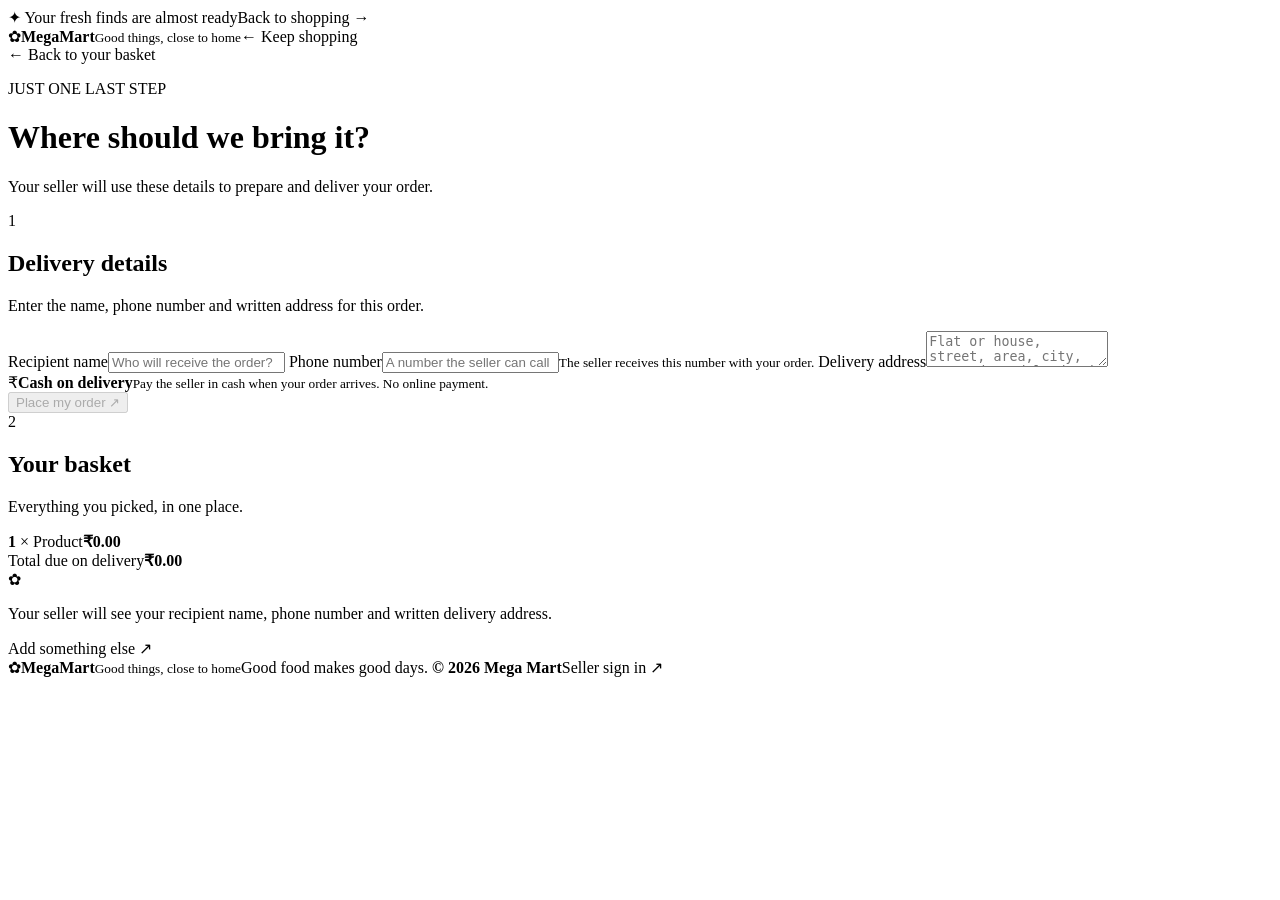
<file: src/main/resources/templates/checkout.html>
<!doctype html>
<html lang="en" xmlns:th="http://www.thymeleaf.org">
<head>
  <meta charset="utf-8">
  <meta name="viewport" content="width=device-width, initial-scale=1">
  <meta name="theme-color" content="#087a4b">
  <title>Checkout · Mega Mart</title>
  <link rel="icon" th:href="@{/favicon.svg}" type="image/svg+xml">
  <link rel="stylesheet" th:href="@{/marketplace.css}">
  <script type="module" th:src="@{/js/customer-auth.js}"></script>
</head>
<body class="marketplace auth-required-page" data-require-customer-auth="true">
  <div class="top-strip"><span>✦ Your fresh finds are almost ready</span><a th:href="@{/shop}">Back to shopping <span aria-hidden="true">→</span></a></div>
  <header class="market-header"><div class="market-header-inner"><a class="brand" th:href="@{/shop}" aria-label="Mega Mart home"><span class="brand-icon" aria-hidden="true">✿</span><span class="brand-copy"><b>Mega<span>Mart</span></b><small>Good things, close to home</small></span></a><a class="checkout-secure" th:href="@{/shop}">← Keep shopping</a></div></header>
  <main class="checkout-main">
    <a class="back-link" th:href="@{/shop}">← Back to your basket</a>
    <div class="checkout-intro"><p class="eyebrow">JUST ONE LAST STEP</p><h1>Where should we bring it?</h1><p>Your seller will use these details to prepare and deliver your order.</p></div>
    <div class="checkout-layout">
      <section class="checkout-card">
        <div class="checkout-card-title"><span class="checkout-step">1</span><div><h2>Delivery details</h2><p>Enter the name, phone number and written address for this order.</p></div></div>
        <p class="feedback-message error-message" th:if="${checkoutError}" th:text="${checkoutError}"></p>
        <p class="feedback-message error-message" id="checkout-feedback" role="alert" hidden></p>
                <form class="checkout-form" id="checkout-form" th:action="@{/shop/orders}" th:object="${form}" method="post">
          <input type="hidden" th:name="${_csrf.parameterName}" th:value="${_csrf.token}">
          <input type="hidden" id="customer-access-token" name="customerAccessToken">
          <div class="customer-auth-required" id="checkout-auth-required" hidden><p>Sign in with Google to place your order and keep it in your account.</p><button class="button-primary" id="checkout-google-sign-in" type="button">Sign in with Google</button></div>
          <label for="recipientName">Recipient name</label><input id="recipientName" type="text" th:field="*{recipientName}" maxlength="120" autocomplete="name" placeholder="Who will receive the order?" required><span class="field-error" th:if="${#fields.hasErrors('recipientName')}" th:errors="*{recipientName}"></span>
          <label for="phone">Phone number</label><input id="phone" type="tel" th:field="*{phone}" maxlength="24" autocomplete="tel" inputmode="tel" placeholder="A number the seller can call" required><span class="field-error" th:if="${#fields.hasErrors('phone')}" th:errors="*{phone}"></span><small class="form-hint">The seller receives this number with your order.</small>
          <label for="deliveryAddress">Delivery address</label><textarea id="deliveryAddress" th:field="*{deliveryAddress}" maxlength="1000" autocomplete="street-address" placeholder="Flat or house, street, area, city, PIN code and landmark" required></textarea><span class="field-error" th:if="${#fields.hasErrors('deliveryAddress')}" th:errors="*{deliveryAddress}"></span>
          <div class="cod-card"><span class="cod-icon" aria-hidden="true">₹</span><span><b>Cash on delivery</b><small>Pay the seller in cash when your order arrives. No online payment.</small></span></div>
          <button class="place-order-button" type="submit" disabled>Place my order <span aria-hidden="true">↗</span></button>
        </form>
      </section>
      <aside class="checkout-card checkout-summary">
        <div class="checkout-card-title"><span class="checkout-step checkout-step-orange">2</span><div><h2>Your basket</h2><p>Everything you picked, in one place.</p></div></div>
          <div class="summary-line" th:each="line : ${cartLines}"><span><b th:text="${line.quantity}">1</b> × <span th:text="${line.product.name}">Product</span></span><strong>₹<span th:text="${line.lineTotal}">0.00</span></strong></div>
        <div class="summary-total"><span>Total due on delivery</span><strong>₹<span th:text="${cartTotal}">0.00</span></strong></div>
        <div class="summary-note"><span aria-hidden="true">✿</span><p>Your seller will see your recipient name, phone number and written delivery address.</p></div>
        <a class="summary-back-link" th:href="@{/shop}">Add something else <span aria-hidden="true">↗</span></a>
      </aside>
    </div>
  </main>
  <footer class="market-footer"><a class="brand footer-brand" th:href="@{/shop}"><span class="brand-icon" aria-hidden="true">✿</span><span class="brand-copy"><b>Mega<span>Mart</span></b><small>Good things, close to home</small></span></a><span>Good food makes good days. <b>© 2026 Mega Mart</b></span><a th:href="@{/seller/login}">Seller sign in ↗</a></footer>
</body>
</html>
</file>
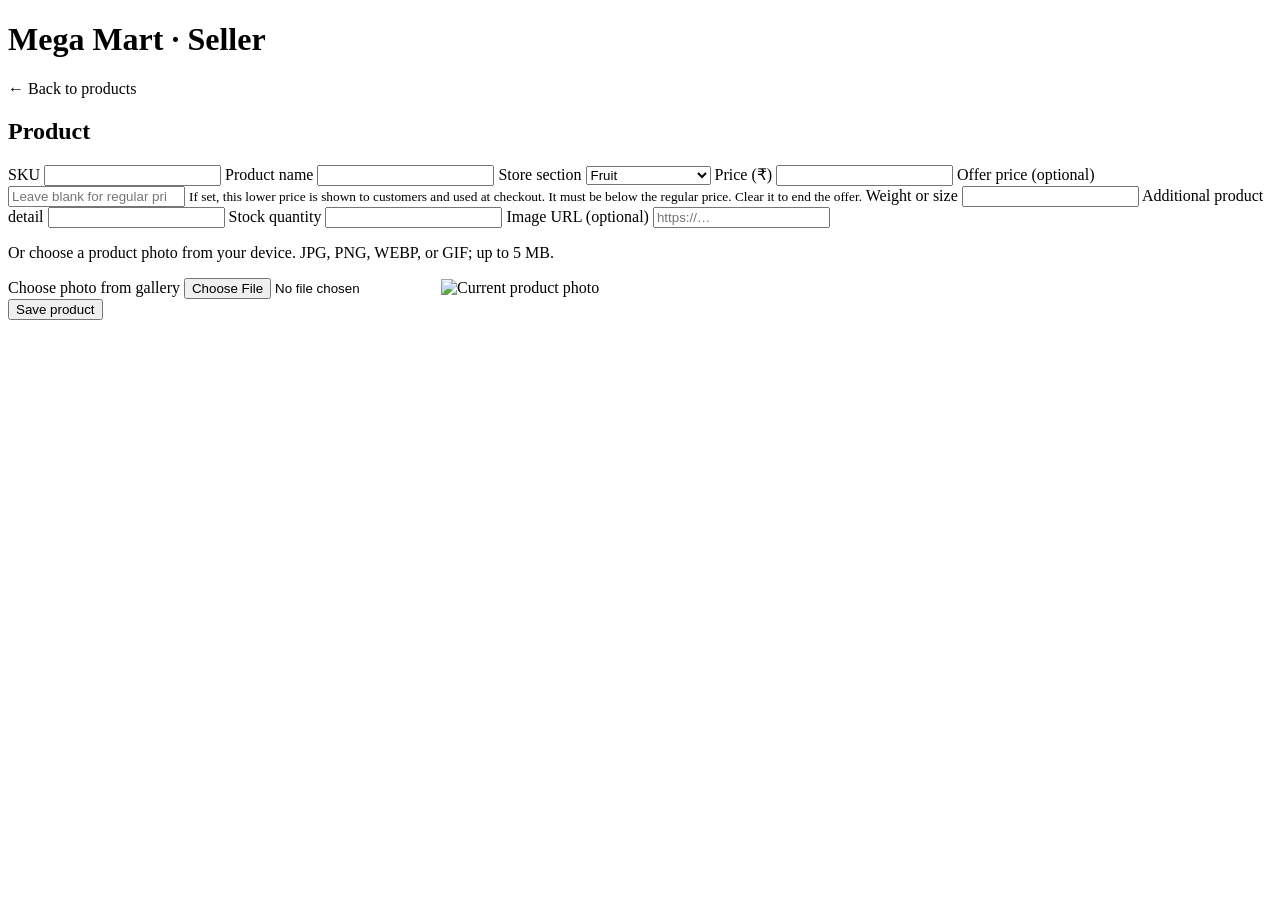
<file: src/main/resources/templates/product-form.html>
<!doctype html>
<html lang="en" xmlns:th="http://www.thymeleaf.org">
<head>
  <meta charset="utf-8">
  <meta name="viewport" content="width=device-width, initial-scale=1">
  <title th:text="${formTitle} + ' · Mega Mart'">Product · Mega Mart</title>
  <link rel="stylesheet" th:href="@{/styles.css}">
</head>
<body>
<header><a th:href="@{/seller/orders}"><h1>Mega Mart · Seller</h1></a></header>
<main>
  <a th:href="@{/seller/products}">← Back to products</a>
  <section class="panel">
    <h2 th:text="${formTitle}">Product</h2>
    <p class="error" th:if="${formError}" th:text="${formError}"></p>
    <form th:action="${formAction}" th:object="${form}" method="post" enctype="multipart/form-data">
      <input type="hidden" th:name="${_csrf.parameterName}" th:value="${_csrf.token}">
      <label for="sku">SKU</label>
      <input id="sku" th:field="*{sku}" maxlength="80" required>
      <span class="field-error" th:if="${#fields.hasErrors('sku')}" th:errors="*{sku}"></span>
      <label for="name">Product name</label>
      <input id="name" th:field="*{name}" maxlength="160" required>
      <span class="field-error" th:if="${#fields.hasErrors('name')}" th:errors="*{name}"></span>
      <label for="category">Store section</label>
      <select id="category" th:field="*{category}" required>
        <option value="" disabled>Choose a section</option>
        <option th:each="category : ${categories}" th:value="${category}" th:text="${category}">Fruit</option>
      </select>
      <span class="field-error" th:if="${#fields.hasErrors('category')}" th:errors="*{category}"></span>
      <label for="price">Price (₹)</label>
      <input id="price" type="number" th:field="*{price}" min="0" step="0.01" required>
      <span class="field-error" th:if="${#fields.hasErrors('price')}" th:errors="*{price}"></span>
      <label for="offerPrice">Offer price (optional)</label>
      <input id="offerPrice" type="number" th:field="*{offerPrice}" min="0.01" step="0.01" placeholder="Leave blank for regular price">
      <small class="hint">If set, this lower price is shown to customers and used at checkout. It must be below the regular price. Clear it to end the offer.</small>
      <span class="field-error" th:if="${#fields.hasErrors('offerPrice')}" th:errors="*{offerPrice}"></span>
      <label for="weight">Weight or size</label>
      <input id="weight" th:field="*{weight}" maxlength="80">
      <label for="heightPreference">Additional product detail</label>
      <input id="heightPreference" th:field="*{heightPreference}" maxlength="80">
      <label for="stockQuantity">Stock quantity</label>
      <input id="stockQuantity" type="number" th:field="*{stockQuantity}" min="0" step="1" required>
      <span class="field-error" th:if="${#fields.hasErrors('stockQuantity')}" th:errors="*{stockQuantity}"></span>
      <label for="imageUrl">Image URL (optional)</label>
      <input id="imageUrl" type="url" th:field="*{imageUrl}" maxlength="2048" placeholder="https://…">
      <p class="hint">Or choose a product photo from your device. JPG, PNG, WEBP, or GIF; up to 5 MB.</p>
      <label class="file-picker" for="imageFile">Choose photo from gallery</label>
      <input id="imageFile" name="imageFile" type="file" accept="image/jpeg,image/png,image/webp,image/gif">
      <img class="seller-photo-preview" th:if="${form.imageUrl != null and !#strings.isEmpty(form.imageUrl)}"
           th:src="${form.imageUrl}" alt="Current product photo" onerror="this.hidden=true">
      <img class="seller-photo-preview" id="imagePreview" alt="Selected product photo" hidden>
      <div class="actions"><button type="submit" th:text="${formTitle}">Save product</button></div>
    </form>
  </section>
</main>
<script>
  const imageInput = document.getElementById('imageFile');
  const preview = document.getElementById('imagePreview');
  imageInput?.addEventListener('change', () => {
    if (!imageInput.files?.[0]) { preview.hidden = true; return; }
    preview.src = URL.createObjectURL(imageInput.files[0]);
    preview.hidden = false;
  });
</script>
</body>
</html>
</file>
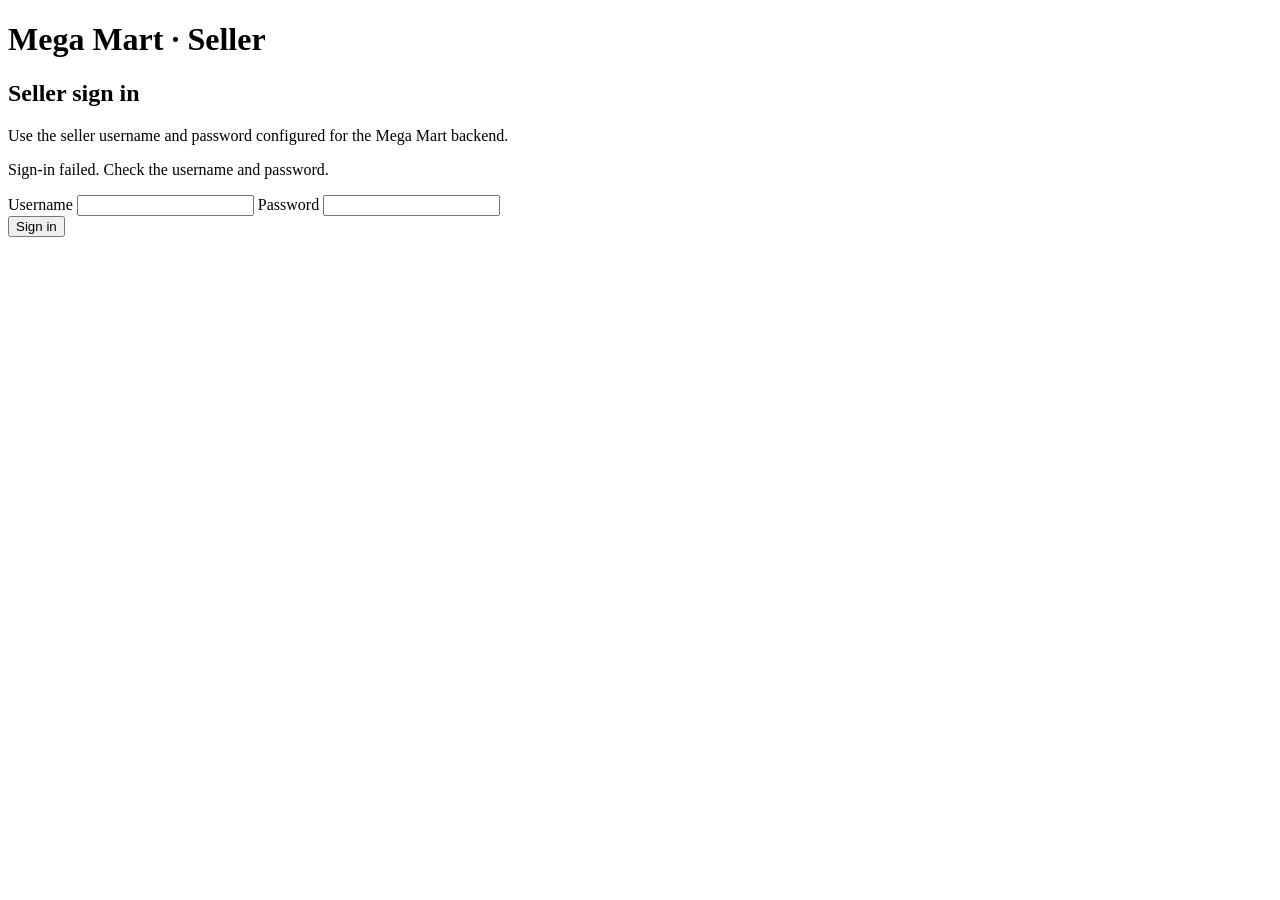
<file: src/main/resources/templates/seller-login.html>
<!doctype html>
<html lang="en" xmlns:th="http://www.thymeleaf.org">
<head>
  <meta charset="utf-8">
  <meta name="viewport" content="width=device-width, initial-scale=1">
  <title>Seller sign in · Mega Mart</title>
  <link rel="stylesheet" th:href="@{/styles.css}">
</head>
<body>
<header><a th:href="@{/shop}"><h1>Mega Mart · Seller</h1></a></header>
<main>
  <section class="panel auth">
    <h2>Seller sign in</h2>
    <p class="hint">Use the seller username and password configured for the Mega Mart backend.</p>
    <p class="error" th:if="${param.error}">Sign-in failed. Check the username and password.</p>
    <form th:action="@{/seller/login}" method="post">
      <input type="hidden" th:name="${_csrf.parameterName}" th:value="${_csrf.token}">
      <label for="username">Username</label>
      <input id="username" name="username" autocomplete="username" required>
      <label for="password">Password</label>
      <input id="password" type="password" name="password" autocomplete="current-password" required>
      <div class="actions"><button type="submit">Sign in</button></div>
    </form>
  </section>
</main>
</body>
</html>
</file>
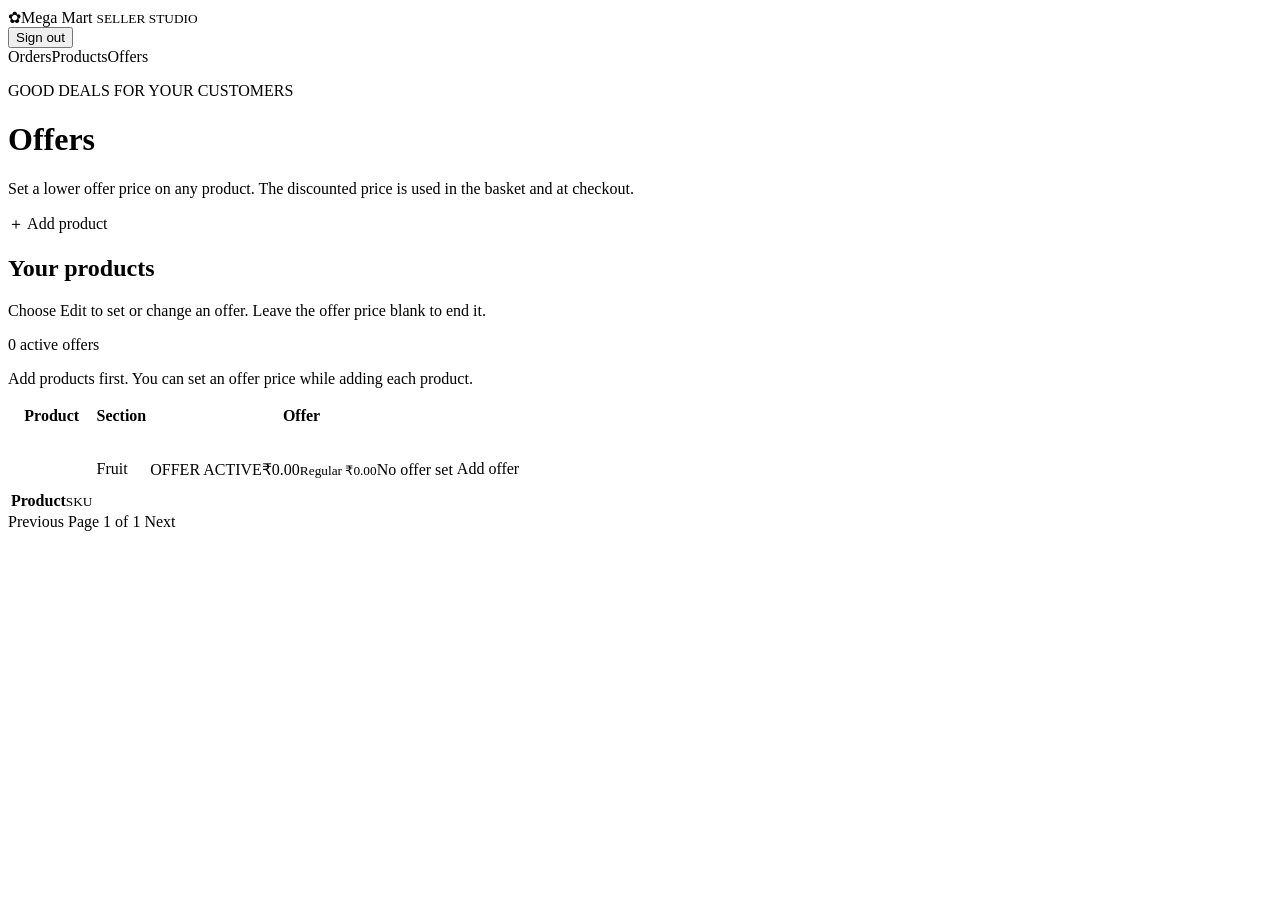
<file: src/main/resources/templates/seller-offers.html>
<!doctype html>
<html lang="en" xmlns:th="http://www.thymeleaf.org">
<head>
  <meta charset="utf-8">
  <meta name="viewport" content="width=device-width, initial-scale=1">
  <meta name="theme-color" content="#075c3b">
  <title>Offers · Mega Mart Seller</title>
  <link rel="icon" th:href="@{/favicon.svg}" type="image/svg+xml">
  <link rel="stylesheet" th:href="@{/styles.css}">
</head>
<body class="seller-page">
<header class="seller-header">
  <div class="row seller-header-row">
    <a class="seller-brand" th:href="@{/seller/orders}"><span class="seller-brand-icon">✿</span><span>Mega Mart <small>SELLER STUDIO</small></span></a>
    <form th:action="@{/seller/logout}" method="post"><input type="hidden" th:name="${_csrf.parameterName}" th:value="${_csrf.token}"><button type="submit" class="secondary">Sign out</button></form>
  </div>
</header>
<main class="seller-main">
  <nav class="seller-tabs" aria-label="Seller dashboard"><a th:href="@{/seller/orders}">Orders</a><a th:href="@{/seller/products}">Products</a><a class="active" th:href="@{/seller/offers}">Offers</a></nav>
  <div class="seller-page-heading"><div><p class="seller-kicker">GOOD DEALS FOR YOUR CUSTOMERS</p><h1>Offers</h1><p class="hint">Set a lower offer price on any product. The discounted price is used in the basket and at checkout.</p></div><a class="button" th:href="@{/seller/products/new}"><span aria-hidden="true">＋</span> Add product</a></div>
  <section class="seller-card">
    <div class="seller-card-heading"><div><h2>Your products</h2><p>Choose Edit to set or change an offer. Leave the offer price blank to end it.</p></div><span class="seller-count" th:text="|${activeOfferCount} active offers|">0 active offers</span></div>
    <p class="empty" th:if="${products.empty}">Add products first. You can set an offer price while adding each product.</p>
    <div class="table-wrap" th:if="${!products.empty}">
      <table class="seller-products-table">
        <thead><tr><th>Product</th><th>Section</th><th>Offer</th><th></th></tr></thead>
        <tbody>
        <tr th:each="product : ${products.content}">
          <td><div class="seller-product-cell"><span class="seller-product-thumb"><img th:if="${product.imageUrl != null and !#strings.isEmpty(product.imageUrl)}" th:src="${product.imageUrl}" th:alt="${product.name}" loading="lazy" onerror="this.hidden=true; this.nextElementSibling.classList.remove('image-placeholder-hidden')"><svg th:classappend="${product.imageUrl != null and !#strings.isEmpty(product.imageUrl) ? ' image-placeholder-hidden' : ''}" viewBox="0 0 220 160" aria-hidden="true"><use th:attr="href=|/images/mega-mart-illustrations.svg#${product.illustrationId()}|"></use></svg></span><span><b th:text="${product.name}">Product</b><small th:text="${product.sku}">SKU</small></span></div></td>
          <td th:text="${product.category}">Fruit</td>
          <td><span th:if="${product.offerPrice != null}" class="offer-tag">OFFER ACTIVE</span><span th:if="${product.offerPrice != null}" class="seller-offer-price">₹<span th:text="${product.offerPrice}">0.00</span><small class="seller-original-price">Regular ₹<span th:text="${product.price}">0.00</span></small></span><span th:if="${product.offerPrice == null}" class="offer-empty-note">No offer set</span></td>
          <td><a class="seller-edit-link" th:href="@{|/seller/products/${product.id}/edit#offerPrice|}" th:text="${product.offerPrice == null ? 'Add offer' : 'Edit offer'}">Add offer</a></td>
        </tr>
        </tbody>
      </table>
    </div>
  </section>
  <nav class="toolbar seller-pagination" aria-label="Product pages" th:if="${products.totalPages > 1}">
    <a class="button secondary" th:if="${products.hasPrevious()}" th:href="@{/seller/offers(page=${products.number - 1})}">Previous</a>
    <span class="meta">Page <span th:text="${products.number + 1}">1</span> of <span th:text="${products.totalPages}">1</span></span>
    <a class="button secondary" th:if="${products.hasNext()}" th:href="@{/seller/offers(page=${products.number + 1})}">Next</a>
  </nav>
</main>
</body>
</html>
</file>
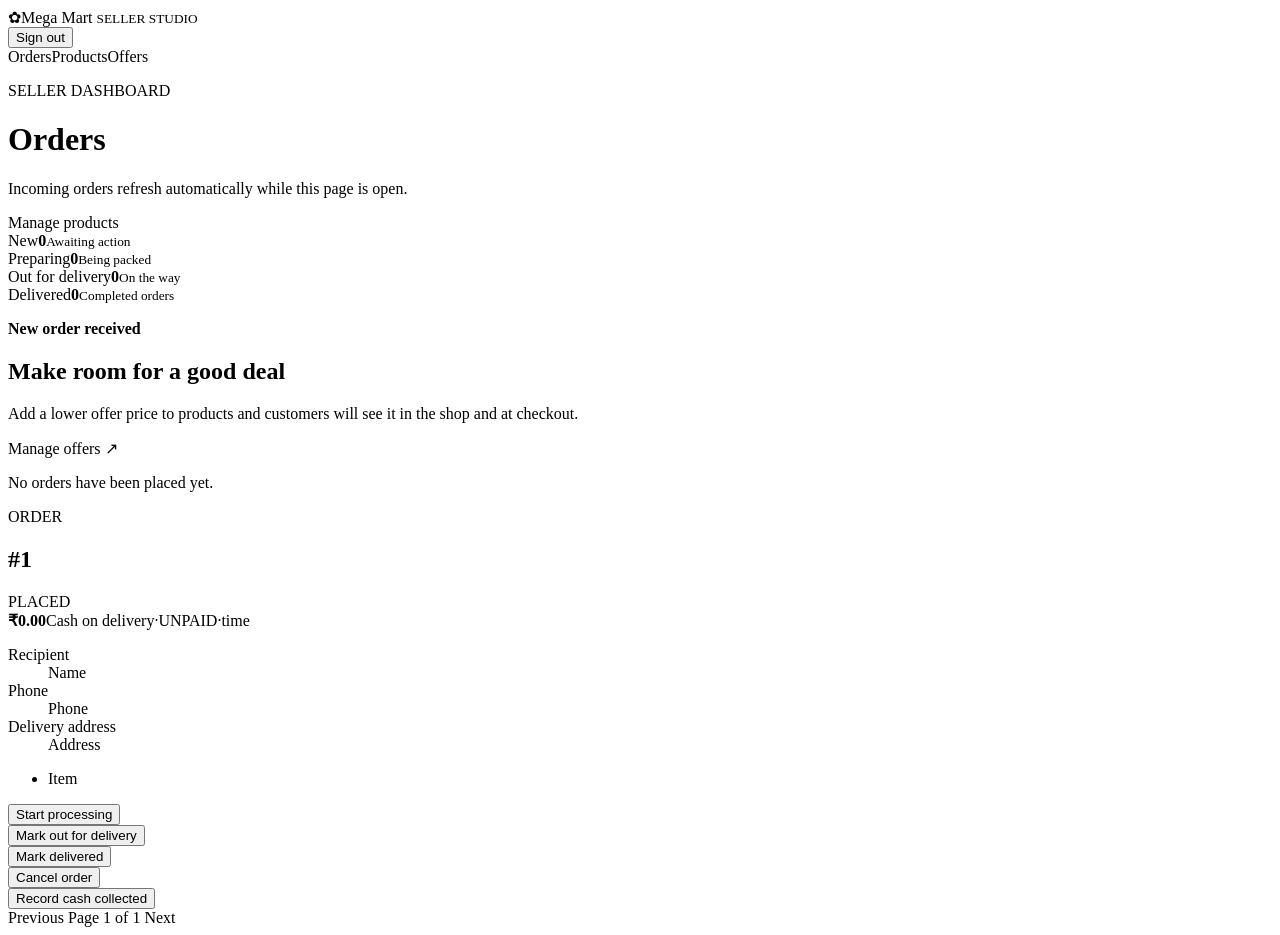
<file: src/main/resources/templates/seller-orders.html>
<!doctype html>
<html lang="en" xmlns:th="http://www.thymeleaf.org">
<head>
  <meta charset="utf-8">
  <meta name="viewport" content="width=device-width, initial-scale=1">
  <title>Seller orders · Mega Mart</title>
  <link rel="stylesheet" th:href="@{/styles.css}">
  <script defer th:src="@{/js/seller.js}"></script>
</head>
<body>
<header class="seller-header">
  <div class="row seller-header-row">
    <a class="seller-brand" th:href="@{/seller/orders}"><span class="seller-brand-icon">✿</span><span>Mega Mart <small>SELLER STUDIO</small></span></a>
    <form th:action="@{/seller/logout}" method="post"><input type="hidden" th:name="${_csrf.parameterName}" th:value="${_csrf.token}"><button type="submit" class="secondary">Sign out</button></form>
  </div>
</header>
<main class="seller-main seller-orders-main">
  <nav class="seller-tabs" aria-label="Seller dashboard"><a class="active" th:href="@{/seller/orders}">Orders</a><a th:href="@{/seller/products}">Products</a><a th:href="@{/seller/offers}">Offers</a></nav>
  <div class="seller-page-heading seller-dashboard-heading">
    <div><p class="seller-kicker">SELLER DASHBOARD</p><h1>Orders</h1><p class="hint">Incoming orders refresh automatically while this page is open.</p></div>
    <a class="button secondary" th:href="@{/seller/products}">Manage products</a>
  </div>
  <section class="seller-stat-grid" aria-label="Order overview">
    <div class="seller-stat"><span>New</span><strong th:text="${placedCount}">0</strong><small>Awaiting action</small></div>
    <div class="seller-stat"><span>Preparing</span><strong th:text="${processingCount}">0</strong><small>Being packed</small></div>
    <div class="seller-stat"><span>Out for delivery</span><strong th:text="${deliveryCount}">0</strong><small>On the way</small></div>
    <div class="seller-stat"><span>Delivered</span><strong th:text="${deliveredCount}">0</strong><small>Completed orders</small></div>
  </section>
  <p class="success" th:if="${sellerMessage}" th:text="${sellerMessage}"></p>
  <p class="error" th:if="${sellerError}" th:text="${sellerError}"></p>

  <section class="notice" th:if="${!newOrders.empty}" role="status">
    <strong>New order received</strong>
    <div th:each="order : ${newOrders}">
      <span th:text="|#${order.orderId}: ${order.recipientName}, ${order.customerPhone}, ${order.deliveryAddress}|"></span>
    </div>
  </section>

  <section class="seller-offer-promo">
    <div><h2>Make room for a good deal</h2><p>Add a lower offer price to products and customers will see it in the shop and at checkout.</p></div>
    <a class="button" th:href="@{/seller/offers}">Manage offers <span aria-hidden="true">↗</span></a>
  </section>

  <p class="empty" th:if="${orders.empty}">No orders have been placed yet.</p>
  <div class="seller-order-grid" th:if="${!orders.empty}">
  <article class="order-card seller-order-card" th:each="order : ${orders.content}">
    <div class="seller-order-head">
      <div><p class="seller-order-kicker">ORDER</p><h2 th:text="|#${order.orderId}|">#1</h2></div>
      <span class="seller-status-pill" th:text="${order.orderStatus}">PLACED</span>
    </div>
    <div class="seller-order-summary"><strong>₹<span th:text="${order.totalAmount}">0.00</span></strong><span>Cash on delivery</span><span>·</span><span th:text="${order.paymentStatus}">UNPAID</span><span>·</span><span th:text="${order.createdAt}">time</span></div>
    <dl class="seller-order-customer">
      <div><dt>Recipient</dt><dd th:text="${order.recipientName}">Name</dd></div>
      <div><dt>Phone</dt><dd><a th:href="|tel:${order.customerPhone}|"><span th:text="${order.customerPhone}">Phone</span></a></dd></div>
      <div class="address-field"><dt>Delivery address</dt><dd th:text="${order.deliveryAddress}">Address</dd></div>
    </dl>
    <ul class="seller-order-items">
      <li class="seller-order-item" th:each="item : ${order.items}"><img loading="lazy" th:src="@{/api/products/{id}/image(id=${item.productId})}" th:alt="${item.productName}" onerror="this.hidden=true; this.nextElementSibling.hidden=false"><span class="mini-product-placeholder" hidden>🛍️</span><span th:text="|${item.quantity} × ${item.productName} (₹${item.unitPrice})|">Item</span></li>
    </ul>
    <div class="actions">
      <form th:if="${order.orderStatus.name() == 'PLACED'}"
            th:action="@{/seller/orders/{id}/status(id=${order.orderId})}" method="post">
        <input type="hidden" th:name="${_csrf.parameterName}" th:value="${_csrf.token}">
        <button type="submit" name="status" value="PROCESSING">Start processing</button>
      </form>
      <form th:if="${order.orderStatus.name() == 'PROCESSING'}"
            th:action="@{/seller/orders/{id}/status(id=${order.orderId})}" method="post">
        <input type="hidden" th:name="${_csrf.parameterName}" th:value="${_csrf.token}">
        <button type="submit" name="status" value="OUT_FOR_DELIVERY">Mark out for delivery</button>
      </form>
      <form th:if="${order.orderStatus.name() == 'OUT_FOR_DELIVERY'}"
            th:action="@{/seller/orders/{id}/status(id=${order.orderId})}" method="post">
        <input type="hidden" th:name="${_csrf.parameterName}" th:value="${_csrf.token}">
        <button type="submit" name="status" value="DELIVERED">Mark delivered</button>
      </form>
      <form th:if="${order.orderStatus.name() == 'PLACED' or order.orderStatus.name() == 'PROCESSING'}"
            th:action="@{/seller/orders/{id}/status(id=${order.orderId})}" method="post">
        <input type="hidden" th:name="${_csrf.parameterName}" th:value="${_csrf.token}">
        <button type="submit" name="status" value="CANCELLED" class="danger">Cancel order</button>
      </form>
      <form th:if="${order.orderStatus.name() == 'DELIVERED' and order.paymentStatus.name() == 'UNPAID'}"
            th:action="@{/seller/orders/{id}/cash-collected(id=${order.orderId})}" method="post">
        <input type="hidden" th:name="${_csrf.parameterName}" th:value="${_csrf.token}">
        <button type="submit" class="secondary">Record cash collected</button>
      </form>
    </div>
  </article>
  </div>

  <nav class="toolbar" aria-label="Order pages" th:if="${orders.totalPages > 1}">
    <a class="button secondary" th:if="${orders.hasPrevious()}" th:href="@{/seller/orders(page=${orders.number - 1})}">Previous</a>
    <span class="meta">Page <span th:text="${orders.number + 1}">1</span> of <span th:text="${orders.totalPages}">1</span></span>
    <a class="button secondary" th:if="${orders.hasNext()}" th:href="@{/seller/orders(page=${orders.number + 1})}">Next</a>
  </nav>
</main>
</body>
</html>
</file>
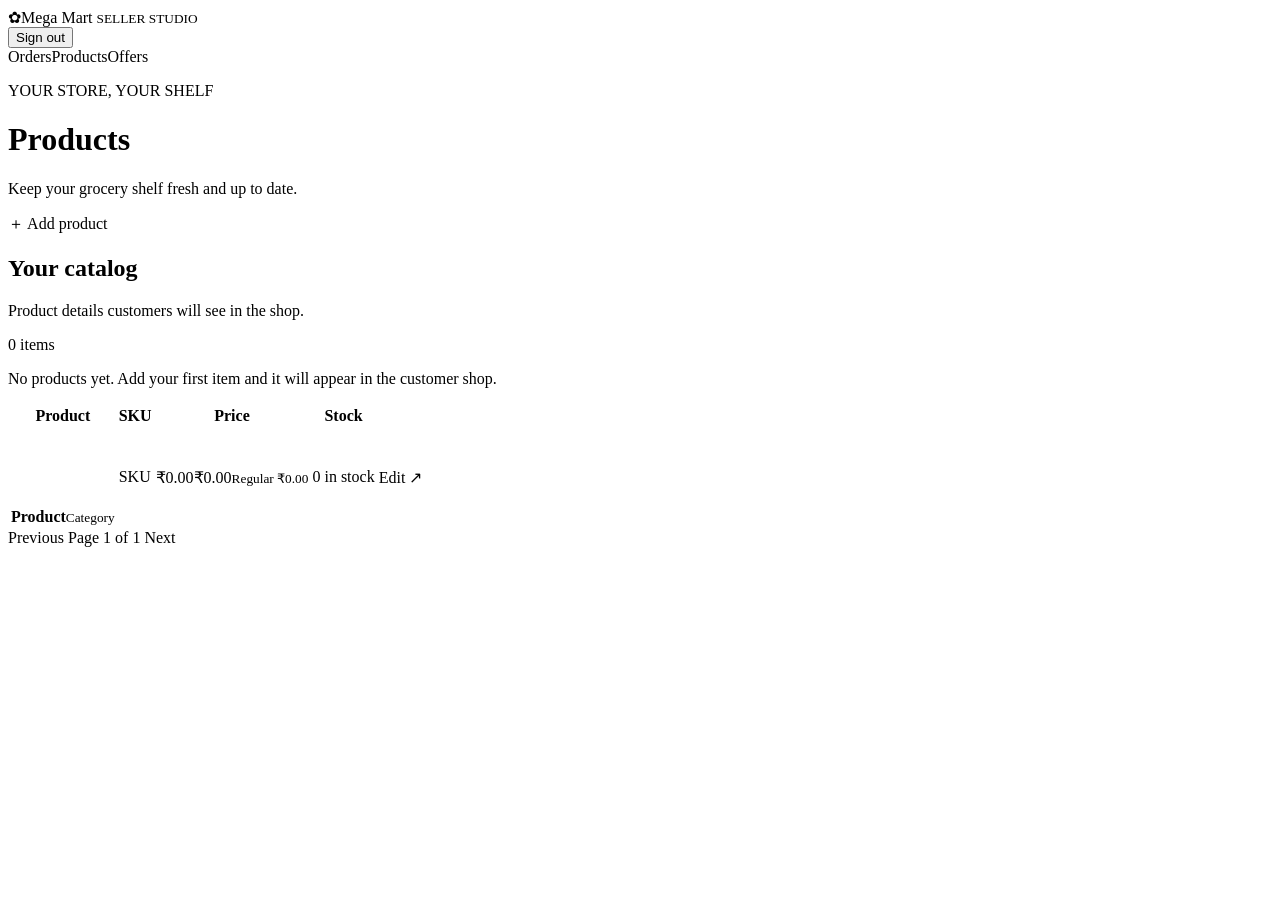
<file: src/main/resources/templates/seller-products.html>
<!doctype html>
<html lang="en" xmlns:th="http://www.thymeleaf.org">
<head>
  <meta charset="utf-8">
  <meta name="viewport" content="width=device-width, initial-scale=1">
  <meta name="theme-color" content="#075c3b">
  <title>Products · Mega Mart Seller</title>
  <link rel="icon" th:href="@{/favicon.svg}" type="image/svg+xml">
  <link rel="stylesheet" th:href="@{/styles.css}">
</head>
<body class="seller-page">
<header class="seller-header">
  <div class="row seller-header-row">
    <a class="seller-brand" th:href="@{/seller/orders}"><span class="seller-brand-icon">✿</span><span>Mega Mart <small>SELLER STUDIO</small></span></a>
    <form th:action="@{/seller/logout}" method="post"><input type="hidden" th:name="${_csrf.parameterName}" th:value="${_csrf.token}"><button type="submit" class="secondary">Sign out</button></form>
  </div>
</header>
<main class="seller-main">
  <nav class="seller-tabs" aria-label="Seller dashboard"><a th:href="@{/seller/orders}">Orders</a><a class="active" th:href="@{/seller/products}">Products</a><a th:href="@{/seller/offers}">Offers</a></nav>
  <div class="seller-page-heading"><div><p class="seller-kicker">YOUR STORE, YOUR SHELF</p><h1>Products</h1><p class="hint">Keep your grocery shelf fresh and up to date.</p></div><a class="button" th:href="@{/seller/products/new}"><span aria-hidden="true">＋</span> Add product</a></div>
  <p class="success seller-flash" th:if="${sellerMessage}" th:text="${sellerMessage}"></p>
  <p class="error seller-flash" th:if="${sellerError}" th:text="${sellerError}"></p>
  <section class="seller-card">
    <div class="seller-card-heading"><div><h2>Your catalog</h2><p>Product details customers will see in the shop.</p></div><span class="seller-count" th:text="|${products.totalElements} items|">0 items</span></div>
    <p class="empty" th:if="${products.empty}">No products yet. Add your first item and it will appear in the customer shop.</p>
    <div class="table-wrap" th:if="${!products.empty}">
      <table class="seller-products-table">
        <thead><tr><th>Product</th><th>SKU</th><th>Price</th><th>Stock</th><th></th></tr></thead>
        <tbody>
        <tr th:each="product : ${products.content}">
          <td><div class="seller-product-cell"><span class="seller-product-thumb"><img th:if="${product.imageUrl != null and !#strings.isEmpty(product.imageUrl)}" th:src="${product.imageUrl}" th:alt="${product.name}" loading="lazy" onerror="this.hidden=true; this.nextElementSibling.classList.remove('image-placeholder-hidden')"><svg th:classappend="${product.imageUrl != null and !#strings.isEmpty(product.imageUrl) ? ' image-placeholder-hidden' : ''}" viewBox="0 0 220 160" aria-hidden="true"><use th:attr="href=|/images/mega-mart-illustrations.svg#${product.illustrationId()}|"></use></svg></span><span><b th:text="${product.name}">Product</b><small th:text="${product.category}">Category</small></span></div></td>
          <td class="seller-sku" th:text="${product.sku}">SKU</td>
          <td class="seller-price"><span th:if="${product.offerPrice != null}" class="seller-offer-price">₹<span th:text="${product.offerPrice}">0.00</span></span><span th:if="${product.offerPrice == null}">₹<span th:text="${product.price}">0.00</span></span><small th:if="${product.offerPrice != null}" class="seller-original-price">Regular ₹<span th:text="${product.price}">0.00</span></small></td>
          <td><span class="seller-stock" th:classappend="${product.stockQuantity > 0 ? ' stock-available' : ' stock-empty'}" th:text="|${product.stockQuantity} in stock|">0 in stock</span></td>
          <td><a class="seller-edit-link" th:href="@{/seller/products/{id}/edit(id=${product.id})}">Edit <span aria-hidden="true">↗</span></a></td>
        </tr>
        </tbody>
      </table>
    </div>
  </section>
  <nav class="toolbar seller-pagination" aria-label="Product pages" th:if="${products.totalPages > 1}">
    <a class="button secondary" th:if="${products.hasPrevious()}" th:href="@{/seller/products(page=${products.number - 1})}">Previous</a>
    <span class="meta">Page <span th:text="${products.number + 1}">1</span> of <span th:text="${products.totalPages}">1</span></span>
    <a class="button secondary" th:if="${products.hasNext()}" th:href="@{/seller/products(page=${products.number + 1})}">Next</a>
  </nav>
</main>
</body>
</html>
</file>
